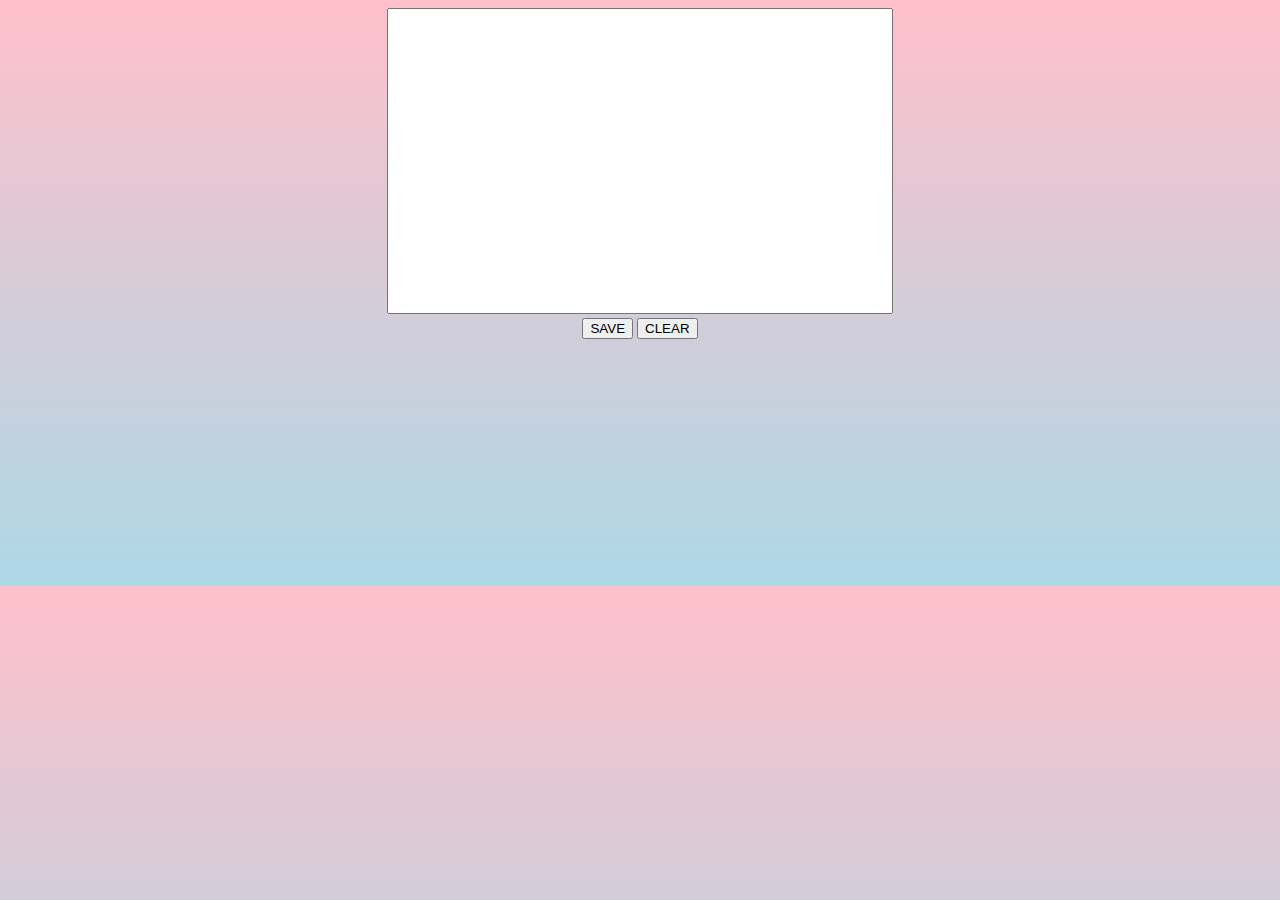
<file: index.html>
<!DOCTYPE html>
<html lang="en">
<head>
    <meta charset="UTF-8">
    <meta http-equiv="X-UA-Compatible" content="IE=edge">
    <meta name="viewport" content="width=device-width, initial-scale=1.0">
    <title>Document</title>
    <style>
        #demo{
            display: none;
            border: 2px solid grey;
            margin: 50px;
        
        }
        body{
            background-image: linear-gradient(pink,lightblue);
            min-height: 570px;
        }
        textarea{
            width: 500px;
            height: 300px;
            resize: none;
        }
    </style>
</head>
<body align="center">
    <textarea></textarea>
    <br>
    <button onclick="myf()">SAVE</button>
    <button onclick="myf1()">CLEAR</button>
    <p id="demo"></p>
    <script>
        function myf(){
            document.getElementById("demo").style.display = "block";
            var e = document.querySelector("textarea").value;
            document.getElementById("demo").innerHTML = e;
        }

        function myf1(){
            document.getElementById("demo").style.display = "none";
            document.querySelector("textarea").value ="";
            document.getElementById("demo").innerHTML = "";
        }
    </script>
</body>
</html>
</file>
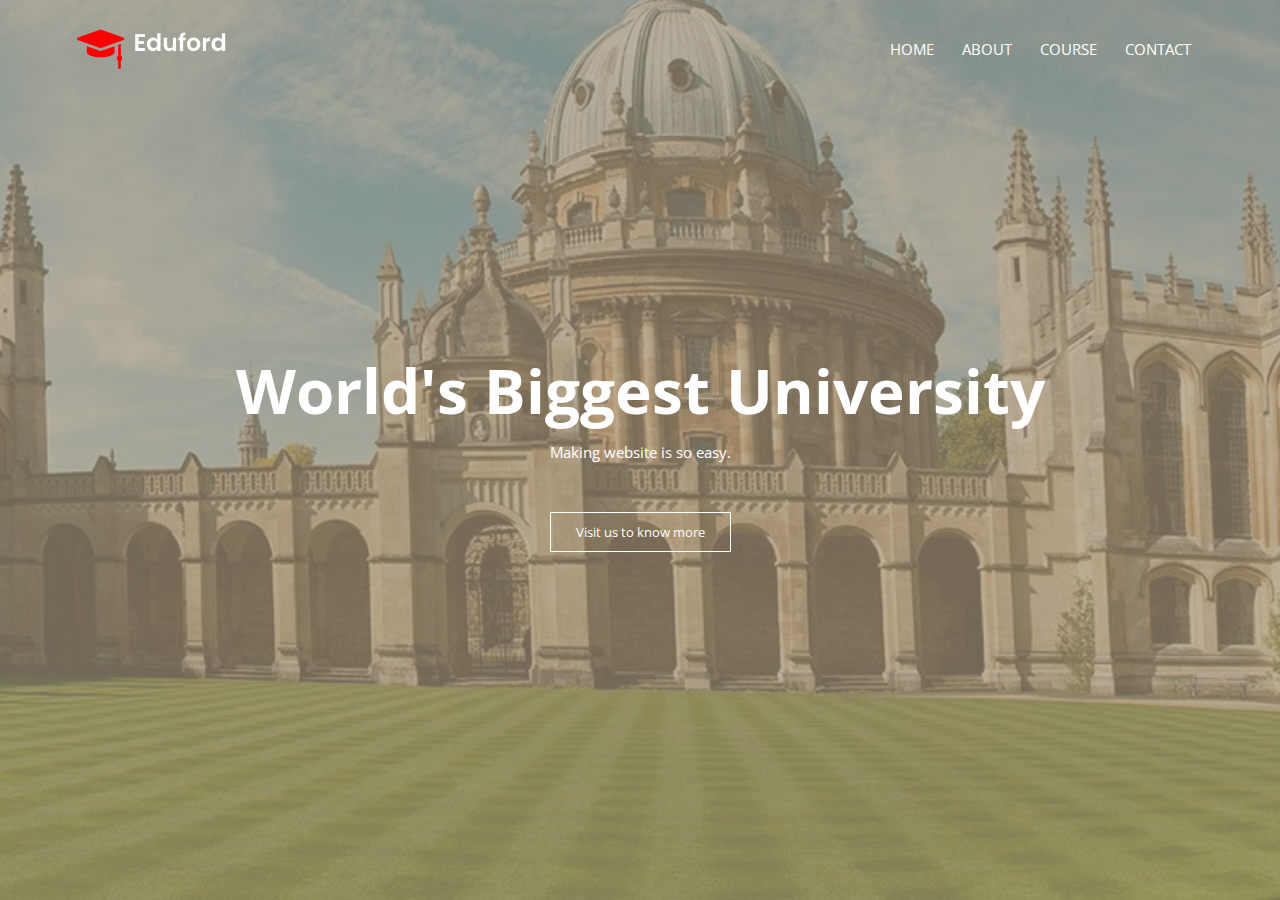
<file: collegewebsite/index.html>
<!DOCTYPE html>
<html lang="en">
<head>
    <meta charset="UTF-8">
    <meta http-equiv="X-UA-Compatible" content="IE=edge">
    <meta name="viewport" content="width=device-width, initial-scale=1.0">
    <title>Document</title>
    <link rel="stylesheet" href="style.css">
    <link rel="preconnect" href="https://fonts.googleapis.com">
<link rel="preconnect" href="https://fonts.gstatic.com" crossorigin>
<link href="https://fonts.googleapis.com/css2?family=Open+Sans:ital,wght@0,300;0,400;0,600;1,300;1,400&display=swap" rel="stylesheet">

</head>
<body>
    <div class="header">
        <nav>
            <a href="index.html"><img src="logo.png" alt="not"></a>
            <div class="nav-link">
                <ul>
                    <li><a href="">HOME</a></li>
                    <li><a href="">ABOUT</a></li>
                    <li><a href="">COURSE</a></li>
                    <li><a href="">CONTACT</a></li>
                </ul>
            </div>
        </nav>
        <div class="textbox">
            <h1>World's Biggest University</h1>
            <p>
                Making website is so easy.
            </p>
            <a class="bttn-one" href="">Visit us to know more</a>
        </div>
    </div>
</body>
</html>
</file>
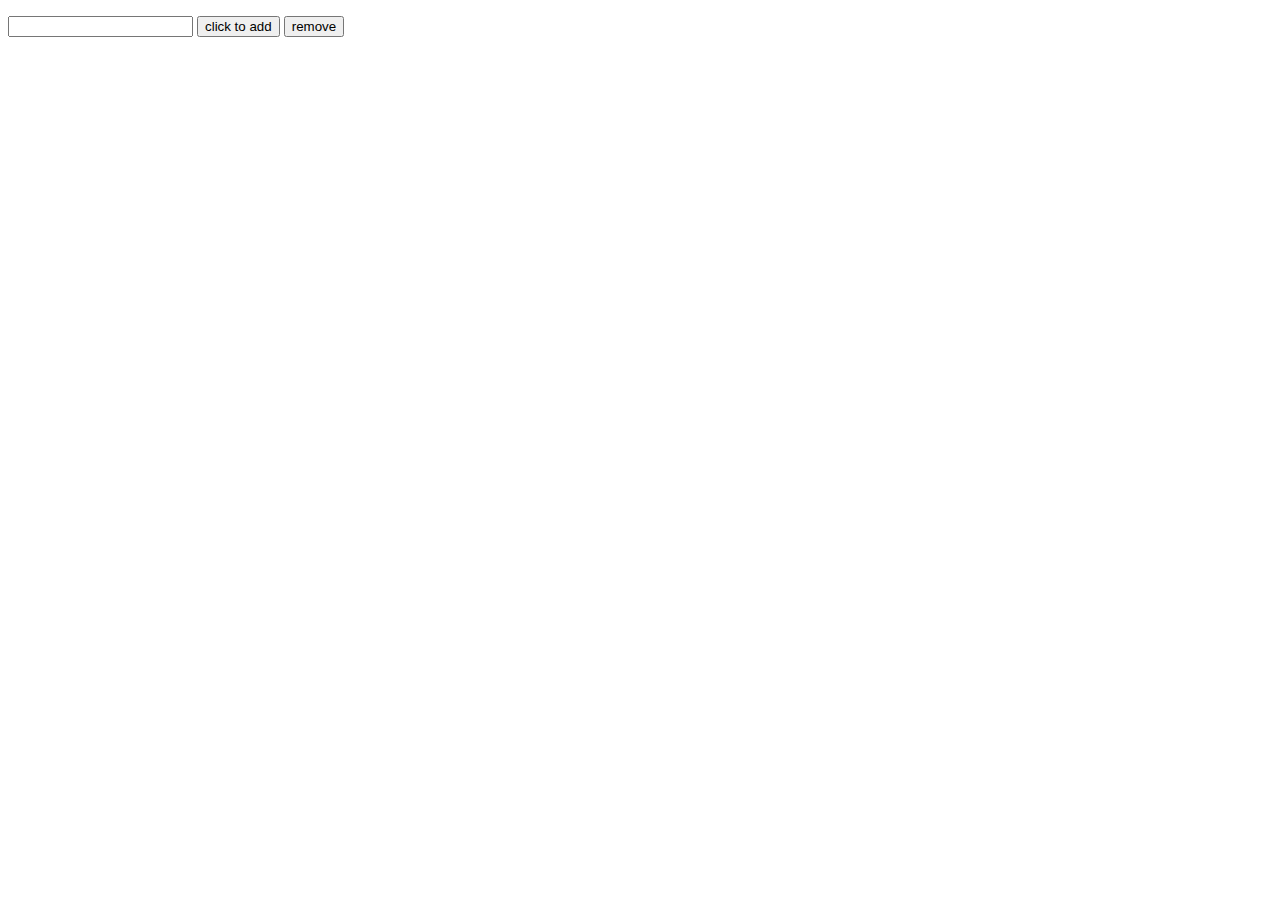
<file: note2/index.html>
<!DOCTYPE html>
<html lang="en">
<head>
    <meta charset="UTF-8">
    <meta http-equiv="X-UA-Compatible" content="IE=edge">
    <meta name="viewport" content="width=device-width, initial-scale=1.0">
    <title>Document</title>
</head>
<body>
    <ul id="list"></ul>
    <input type ="text" id="inp">
    <button onclick="bk()">click to add</button>
    <button onclick ="rem()">remove</button>
    <p id="demo"></p>
    <script>
        function bk(){
         var ul = document.getElementById("list");
         var v = document.getElementById("inp");
         var l = document.createElement("li");
         l.setAttribute('id',inp.value);
         l.appendChild(document.createTextNode(inp.value));
         ul.appendChild(l);
        }
        function rem(){
            var ul = document.getElementById("list");
            var v = document.getElementById("inp");
            var item = document.getElementById(inp.value);
            ul.removeChild(item);
        }

    </script>
</body>
</html>
</file>
<file: collegewebsite/style.css>
*{
    margin: 0px;
    padding:0px;
    font-family: 'Open Sans', sans-serif;
}
.header{
    min-height: 100vh;
    width: 100%;
    background-image: linear-gradient(rgba(162, 148, 122,0.7),rgb(162, 148, 122,0.7)),url(uni.jpg);
    background-position: center;
    background-size: cover;
    position: relative;
}
nav{
    display: flex;
    padding: 2% 6%;
    justify-content: space-between;
    align-items: center;
}
nav img{
    width: 150px;
}
.nav-link{
    flex: 1;
    text-align: right;
}
.nav-link ul li{
    list-style:none;
    display: inline-block;
    padding:8px 12px;
    position: relative;
}
.nav-link ul li a{
    text-decoration: none;
    color: white;
    font-size: 15px;
}
.nav-link ul li::after{
    content: "";
    width: 0%;
    height: 2px;
    background:rgb(163, 128, 75);
    display: block;
    margin: auto;
    transition: 0.4s;
}
.nav-link ul li:hover::after{
    width: 100%;
}
.textbox{
    position: absolute;
    width: 90%;
    top: 50%;
    left: 50%;
    color: white;
    transform: translate(-50%,-50%);
    text-align: center;
}
.textbox h1{
    font-size: 62px;
}
.textbox p{
    margin: 10px 0px 50px;
    font-size: 15px;
}
.bttn-one{
    display: inline-block;
    text-decoration: none;
    border: 1px solid white;
    color:rgb(251, 253, 253);
    padding: 10px 25px;
    position: relative;
    font-size: 13px;
    cursor: pointer;
}
.bttn-one:hover{
 background-color: rgb(167, 136, 95);
 transition: 1s;
}
@media(max-width:700px){
    .textbox h1{
        font-size: 22px;
    }
}
</file>
